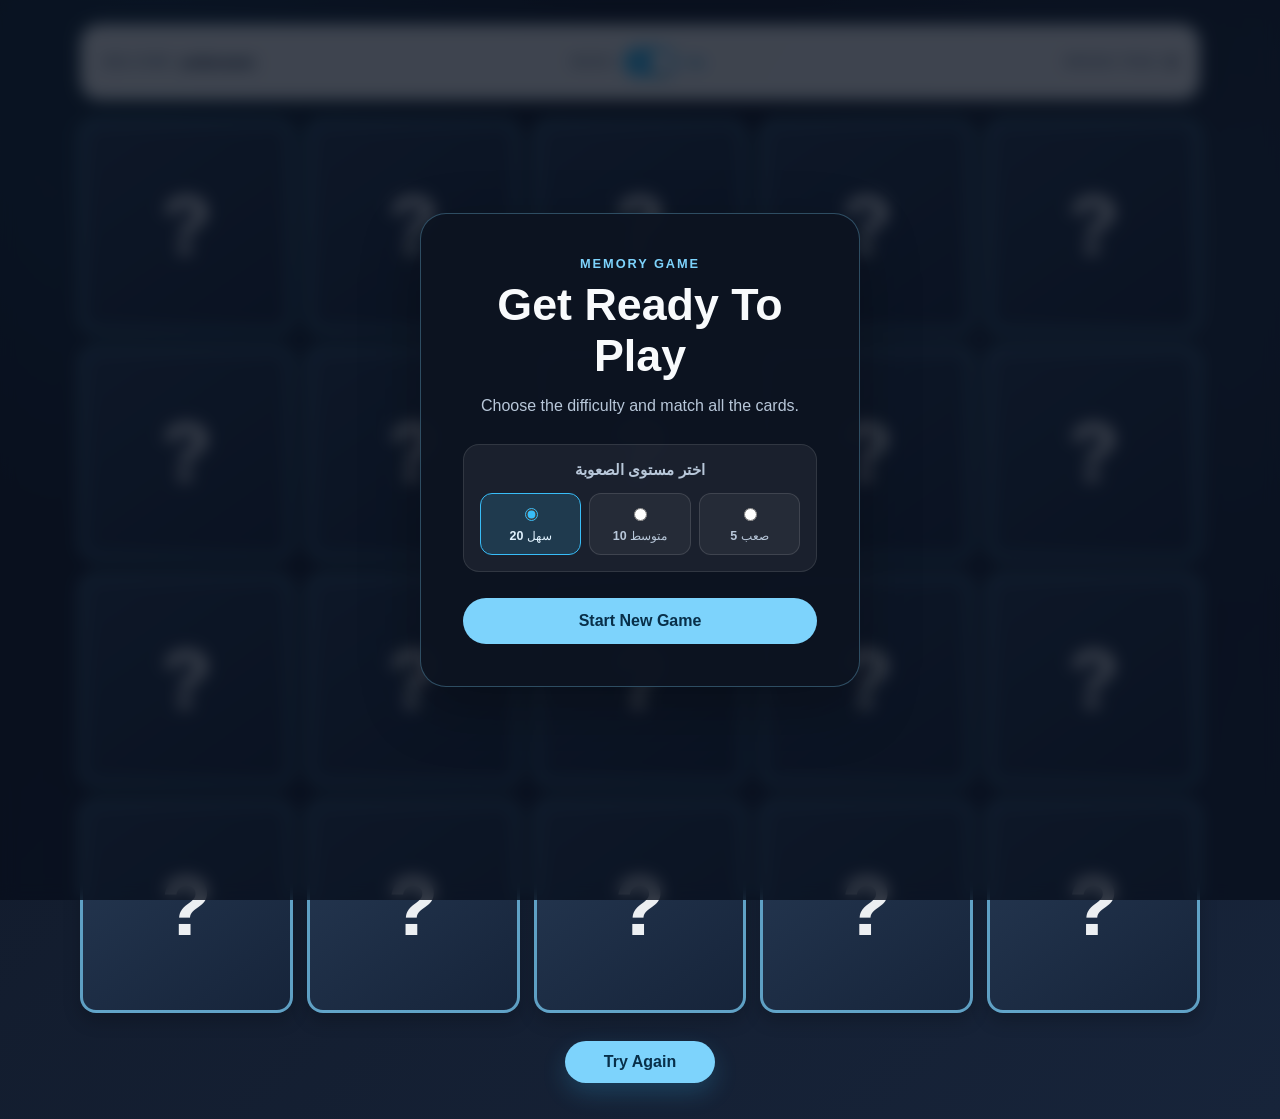
<file: index.html>
<!DOCTYPE html>
<html lang="ar" dir="ltr">
<head>
    <meta charset="UTF-8">
    <meta name="viewport" content="width=device-width, initial-scale=1.0">
    <title>Memory Game</title>

    <link rel="stylesheet" href="MG.css">
</head>

<body>

    <!-- شاشة البداية -->
    <section class="screen-panel start-panel" id="start-panel">
        <div class="panel-card">
            <p class="panel-kicker">Memory Game</p>

            <h1>Get Ready To Play</h1>

            <p class="panel-description">
                Choose the difficulty and match all the cards.
            </p>

            <div class="difficulty-box">
                <h2>اختر مستوى الصعوبة</h2>

                <div class="difficulty-options">
                    <label class="difficulty-option">
                        <input
                            type="radio"
                            name="difficulty-start"
                            value="20"
                            data-difficulty
                            checked>

                        <span>
                            سهل
                            <strong>20</strong>
                        </span>
                    </label>

                    <label class="difficulty-option">
                        <input
                            type="radio"
                            name="difficulty-start"
                            value="10"
                            data-difficulty>

                        <span>
                            متوسط
                            <strong>10</strong>
                        </span>
                    </label>

                    <label class="difficulty-option">
                        <input
                            type="radio"
                            name="difficulty-start"
                            value="5"
                            data-difficulty>

                        <span>
                            صعب
                            <strong>5</strong>
                        </span>
                    </label>
                </div>
            </div>

            <button
                class="primary-button"
                id="start-btn"
                type="button">

                Start New Game
            </button>
        </div>
    </section>

    <main class="page-content">

        <!-- معلومات اللعبة -->
        <div class="info-container">

            <div class="info-item">
                <span class="info-label">Welcome</span>
                <strong id="player-name">unknown</strong>
            </div>

            <!-- زر الموسيقى -->
            <div class="music-control">
                <span class="info-label">Music</span>

                <button
                    class="music-switch is-on"
                    id="music-toggle"
                    type="button"
                    aria-pressed="true"
                    aria-label="Turn background music off">

                    <span class="switch-track">
                        <span class="switch-thumb"></span>
                    </span>

                    <span class="switch-state">On</span>
                </button>
            </div>

            <div class="info-item tries">
                <span class="info-label">Wrong tries</span>
                <strong id="tries-count">0</strong>
            </div>
        </div>

        <!-- الكروت سيتم إنشاؤها من JavaScript -->
        <div
            class="game-container"
            id="game-container">
        </div>

        <!-- زر المحاولة مرة أخرى -->
        <button
            class="try-again-button"
            id="try-again-btn"
            type="button">

            Try Again
        </button>
    </main>

    <!-- شاشة الفوز -->
    <section
        class="screen-panel result-panel"
        id="win-panel"
        aria-hidden="true">

        <div class="panel-card">
            <p class="panel-kicker">Great job</p>

            <h1>Nice! You Won</h1>

            <div class="difficulty-box">
                <h2>اختر مستوى الصعوبة</h2>

                <div class="difficulty-options">
                    <label class="difficulty-option">
                        <input
                            type="radio"
                            name="difficulty-win"
                            value="20"
                            data-difficulty
                            checked>

                        <span>
                            سهل
                            <strong>20</strong>
                        </span>
                    </label>

                    <label class="difficulty-option">
                        <input
                            type="radio"
                            name="difficulty-win"
                            value="10"
                            data-difficulty>

                        <span>
                            متوسط
                            <strong>10</strong>
                        </span>
                    </label>

                    <label class="difficulty-option">
                        <input
                            type="radio"
                            name="difficulty-win"
                            value="5"
                            data-difficulty>

                        <span>
                            صعب
                            <strong>5</strong>
                        </span>
                    </label>
                </div>
            </div>

            <button
                class="primary-button"
                id="win-btn"
                type="button">

                Start New Game
            </button>
        </div>
    </section>

    <!-- شاشة الخسارة -->
    <section
        class="screen-panel result-panel"
        id="lost-panel"
        aria-hidden="true">

        <div class="panel-card">
            <p class="panel-kicker">Keep trying</p>

            <h1>Sorry! You Lost</h1>

            <div class="difficulty-box">
                <h2>اختر مستوى الصعوبة</h2>

                <div class="difficulty-options">
                    <label class="difficulty-option">
                        <input
                            type="radio"
                            name="difficulty-lost"
                            value="20"
                            data-difficulty
                            checked>

                        <span>
                            سهل
                            <strong>20</strong>
                        </span>
                    </label>

                    <label class="difficulty-option">
                        <input
                            type="radio"
                            name="difficulty-lost"
                            value="10"
                            data-difficulty>

                        <span>
                            متوسط
                            <strong>10</strong>
                        </span>
                    </label>

                    <label class="difficulty-option">
                        <input
                            type="radio"
                            name="difficulty-lost"
                            value="5"
                            data-difficulty>

                        <span>
                            صعب
                            <strong>5</strong>
                        </span>
                    </label>
                </div>
            </div>

            <button
                class="primary-button"
                id="lost-btn"
                type="button">

                Try Again
            </button>
        </div>
    </section>

    <!-- ملفات الصوت -->
    <audio
        id="music"
        src="audio/Music.mp3"
        preload="auto"
        loop>
    </audio>

    <audio
        id="start-sound"
        src="audio/Start.mp3"
        preload="auto">
    </audio>

    <audio
        id="win-sound"
        src="audio/win.mp3"
        preload="auto">
    </audio>

    <audio
        id="lost-sound"
        src="audio/lost.mp3"
        preload="auto">
    </audio>

    <audio
        id="matched-sound"
        src="audio/Matched.mp3"
        preload="auto">
    </audio>

    <audio
        id="wrong-sound"
        src="audio/wrong.mp3"
        preload="auto">
    </audio>

    <script src="MG.JS"></script>
</body>
</html>
</file>
<file: MG.css>
:root {
    --background-dark: #101827;
    --background-light: #17243a;
    --panel-background: rgba(13, 20, 34, 0.96);

    --card-front: #263953;
    --card-back: #d9efff;

    --primary: #7dd3fc;
    --primary-strong: #38bdf8;

    --text-main: #f8fafc;
    --text-muted: #b8c7d9;

    --shadow: 0 20px 60px rgba(0, 0, 0, 0.3);
}

* {
    box-sizing: border-box;
}

html {
    min-height: 100%;
}

body {
    min-width: 320px;
    min-height: 100vh;

    margin: 0;
    padding: 24px 12px 36px;

    overflow-x: hidden;

    color: var(--text-main);
    font-family: Arial, Helvetica, sans-serif;

    background:
        radial-gradient(
            circle at 12% 8%,
            rgba(56, 189, 248, 0.14),
            transparent 30%
        ),
        radial-gradient(
            circle at 88% 20%,
            rgba(125, 211, 252, 0.1),
            transparent 28%
        ),
        linear-gradient(
            135deg,
            var(--background-dark),
            var(--background-light)
        );
}

button,
input {
    font: inherit;
}

button {
    border: 0;
}

.page-content {
    width: min(1120px, 100%);
    margin: 0 auto;
}

/* =========================
   Info Container
========================= */

.info-container {
    display: grid;
    grid-template-columns: 1fr auto 1fr;
    align-items: center;
    gap: 18px;

    width: 100%;
    min-height: 76px;

    margin: 0 auto 20px;
    padding: 16px 22px;

    color: #17243a;
    background: rgba(248, 250, 252, 0.96);

    border: 1px solid rgba(125, 211, 252, 0.65);
    border-radius: 20px;

    box-shadow: var(--shadow);
}

.info-item,
.music-control {
    display: flex;
    align-items: center;
    gap: 8px;

    color: #17243a;
}

.tries {
    justify-content: flex-end;
}

.info-label {
    color: #61748e;

    font-size: 0.78rem;
    font-weight: 700;
    letter-spacing: 0.04em;
    text-transform: uppercase;
}

.info-item strong {
    color: #10243d;
    font-size: 1.08rem;
}

/* =========================
   Music Switch
========================= */

.music-control {
    justify-content: center;
    gap: 10px;
}

.music-switch {
    display: inline-flex;
    align-items: center;
    gap: 8px;

    padding: 0;

    color: #1e293b;
    cursor: pointer;
    background: transparent;
}

.switch-track {
    position: relative;

    display: inline-flex;
    align-items: center;

    width: 52px;
    height: 28px;
    padding: 3px;

    background: #334155;
    border-radius: 999px;

    transition:
        background 0.25s ease,
        box-shadow 0.25s ease;
}

.switch-thumb {
    width: 22px;
    height: 22px;

    background: #f8fafc;
    border-radius: 50%;

    box-shadow: 0 2px 5px rgba(15, 23, 42, 0.4);

    transform: translateX(0);
    transition: transform 0.25s ease;
}

.music-switch.is-on .switch-track {
    background: var(--primary-strong);
    box-shadow: 0 0 0 4px rgba(56, 189, 248, 0.16);
}

.music-switch.is-on .switch-thumb {
    transform: translateX(24px);
}

.switch-state {
    min-width: 24px;

    color: #334155;
    font-size: 0.8rem;
    font-weight: 800;
}

.music-switch.is-on .switch-state {
    color: #0284c7;
}

/* =========================
   Game Cards
========================= */

.game-container {
    display: grid;
    grid-template-columns: repeat(5, minmax(0, 1fr));
    gap: 14px;

    width: 100%;
}

.blocks {
    position: relative;

    aspect-ratio: 1;
    min-width: 0;

    cursor: pointer;
    transform-style: preserve-3d;

    transition: transform 0.5s ease;
}

.blocks.is-flipped,
.blocks.matched {
    pointer-events: none;
    transform: rotateY(180deg);
}

.face {
    position: absolute;
    inset: 0;

    display: grid;
    place-items: center;

    overflow: hidden;
    backface-visibility: hidden;

    border: 3px solid rgba(125, 211, 252, 0.7);
    border-radius: 16px;
}

.front-blocks {
    background: linear-gradient(
        145deg,
        var(--card-front),
        #16243a
    );

    box-shadow: 0 8px 18px rgba(0, 0, 0, 0.2);
}

.front-blocks::before {
    content: "?";

    color: rgba(248, 250, 252, 0.95);
    font-size: clamp(3rem, 7vw, 5.2rem);
    font-weight: 800;
}

.back-blocks {
    background: var(--card-back);
    transform: rotateY(180deg);
}

.back-blocks img {
    width: 72%;
    height: 72%;

    object-fit: contain;
}

.no-clicking {
    pointer-events: none;
}

/* =========================
   Try Again Button
========================= */

.try-again-button {
    display: block;

    width: fit-content;
    min-width: 150px;

    margin: 28px auto 0;
    padding: 12px 26px;

    color: #082f49;
    font-weight: 800;
    cursor: pointer;

    background: var(--primary);
    border-radius: 999px;

    box-shadow: 0 10px 24px rgba(56, 189, 248, 0.2);

    transition:
        transform 0.2s ease,
        background 0.2s ease;
}

.try-again-button:hover {
    background: #bae6fd;
    transform: translateY(-2px);
}

/* =========================
   Panels
========================= */

.screen-panel {
    position: fixed;
    inset: 0;
    z-index: 20;

    display: flex;
    align-items: center;
    justify-content: center;

    padding: 20px;

    background: rgba(7, 14, 27, 0.76);
    backdrop-filter: blur(8px);
}

.result-panel {
    display: none;
}

.panel-card {
    width: min(440px, 100%);
    padding: clamp(24px, 5vw, 42px);

    text-align: center;

    background: var(--panel-background);
    border: 1px solid rgba(125, 211, 252, 0.3);
    border-radius: 26px;

    box-shadow: var(--shadow);
}

.panel-kicker {
    margin: 0 0 8px;

    color: var(--primary);

    font-size: 0.8rem;
    font-weight: 800;
    letter-spacing: 0.15em;
    text-transform: uppercase;
}

.panel-card h1 {
    margin: 0;

    color: var(--text-main);
    font-size: clamp(1.8rem, 6vw, 2.8rem);
}

.panel-description {
    margin: 12px 0 0;

    color: var(--text-muted);
    line-height: 1.6;
}

/* =========================
   Difficulty
========================= */

.difficulty-box {
    margin: 26px 0;
    padding: 16px;

    background: rgba(255, 255, 255, 0.06);
    border: 1px solid rgba(255, 255, 255, 0.1);
    border-radius: 16px;
}

.difficulty-box h2 {
    margin: 0 0 14px;

    color: var(--text-muted);
    font-size: 0.95rem;
}

.difficulty-options {
    display: grid;
    grid-template-columns: repeat(3, 1fr);
    gap: 8px;
}

.difficulty-option {
    display: flex;
    flex-direction: column;
    align-items: center;
    gap: 7px;

    padding: 11px 6px;

    color: var(--text-muted);
    font-size: 0.78rem;
    cursor: pointer;

    background: rgba(255, 255, 255, 0.05);
    border: 1px solid rgba(255, 255, 255, 0.12);
    border-radius: 12px;

    transition:
        border-color 0.2s ease,
        background 0.2s ease,
        color 0.2s ease;
}

.difficulty-option input {
    accent-color: var(--primary-strong);
}

.difficulty-option:has(input:checked) {
    color: #e0f2fe;
    background: rgba(56, 189, 248, 0.16);
    border-color: var(--primary-strong);
}

/* =========================
   Main Button
========================= */

.primary-button {
    width: 100%;
    padding: 14px 22px;

    color: #082f49;
    font-weight: 800;
    cursor: pointer;

    background: var(--primary);
    border-radius: 999px;

    transition:
        transform 0.2s ease,
        background 0.2s ease;
}

.primary-button:hover {
    background: #bae6fd;
    transform: translateY(-2px);
}

/* =========================
   Mobile
========================= */

@media (max-width: 760px) {
    body {
        padding: 14px 10px 28px;
    }

    .info-container {
        grid-template-columns: 1fr 1fr;
        gap: 12px;

        padding: 14px;
        border-radius: 16px;
    }

    .music-control {
        justify-content: flex-end;
    }

    .tries {
        grid-column: 1 / -1;
        justify-content: center;

        padding-top: 8px;
        border-top: 1px solid rgba(30, 64, 175, 0.13);
    }

    .game-container {
        grid-template-columns: repeat(4, minmax(0, 1fr));
        gap: 9px;
    }

    .face {
        border-width: 2px;
        border-radius: 11px;
    }

    .try-again-button {
        width: fit-content;
        margin: 22px auto 0;
    }
}

@media (max-width: 420px) {
    .info-container {
        font-size: 0.9rem;
    }

    .info-label {
        font-size: 0.68rem;
    }

    .music-control {
        gap: 6px;
    }

    .switch-track {
        width: 46px;
        height: 25px;
    }

    .switch-thumb {
        width: 19px;
        height: 19px;
    }

    .music-switch.is-on .switch-thumb {
        transform: translateX(21px);
    }

    .difficulty-options {
        gap: 5px;
    }

    .difficulty-option {
        padding-inline: 3px;
        font-size: 0.7rem;
    }
}
</file>
